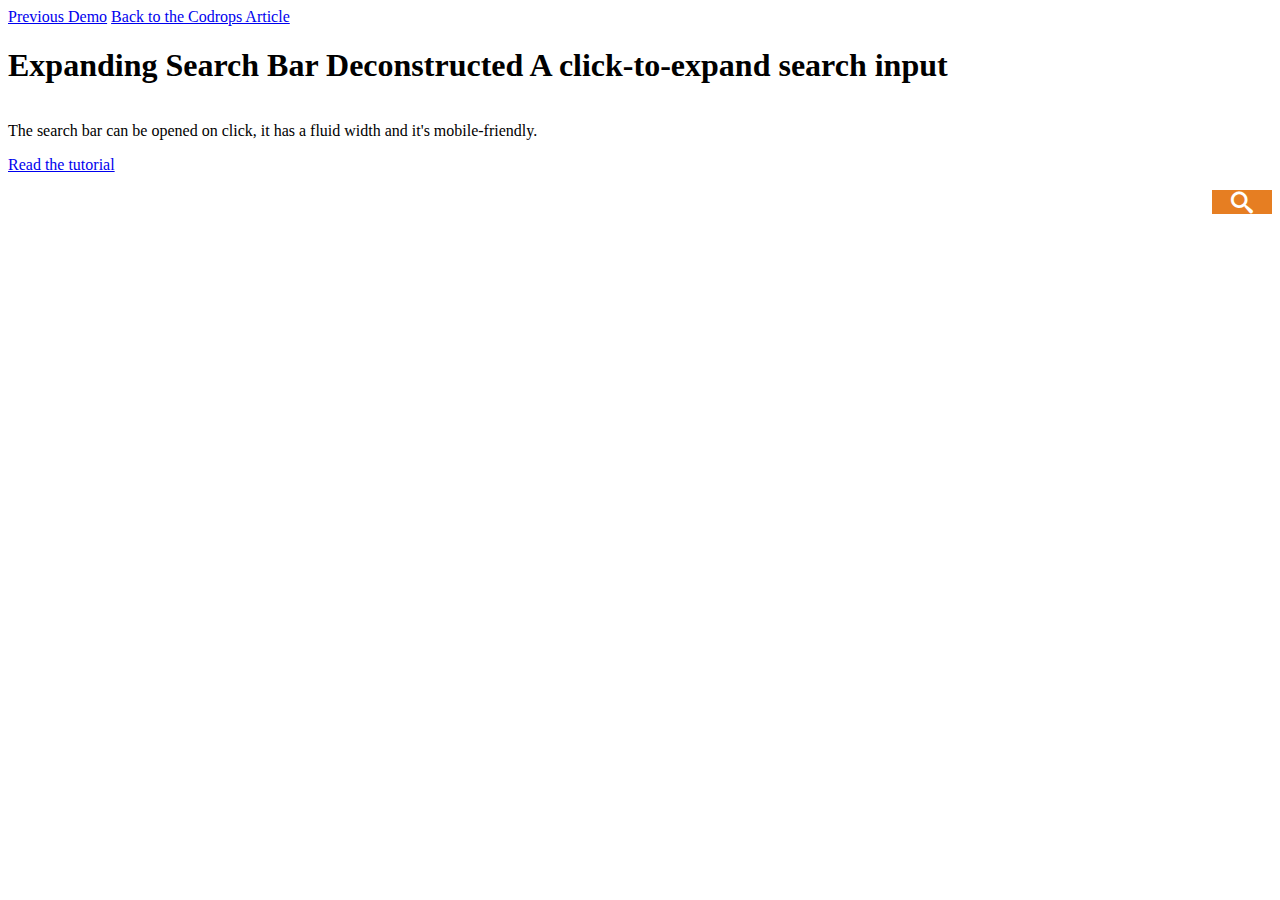
<file: ExpandingSearchBar/index.html>
<!DOCTYPE html>
<html lang="en" class="no-js">
	<head>
		<meta charset="UTF-8" />
		<meta http-equiv="X-UA-Compatible" content="IE=edge,chrome=1"> 
		<meta name="viewport" content="width=device-width, initial-scale=1.0"> 
		<title>Expanding Search Bar Deconstructed</title>
		<meta name="description" content="Expanding Search Bar Deconstructed" />
		<meta name="keywords" content="transition, search, expanding, search input, sliding input, css3, javascript" />
		<meta name="author" content="Codrops" />
		<link rel="shortcut icon" href="../favicon.ico"> 
		<link rel="stylesheet" type="text/css" href="css/default.css" />
		<link rel="stylesheet" type="text/css" href="css/component.css" />
		<script src="js/modernizr.custom.js"></script>
	</head>
	<body>
		<div class="container">
			<!-- Top Navigation -->
			<div class="codrops-top clearfix">
				<a class="codrops-icon codrops-icon-prev" href="http://tympanus.net/Development/ModalWindowEffects/"><span>Previous Demo</span></a>
				<span class="right"><a class="codrops-icon codrops-icon-drop" href="http://tympanus.net/codrops/?p=15599"><span>Back to the Codrops Article</span></a></span>
			</div>
			<header>
				<h1>Expanding Search Bar Deconstructed <span>A click-to-expand search input</span></h1>
			</header>
			<div class="main clearfix">
				<!-- Optional columns for small components -->
				<div class="column">
					<p>The search bar can be opened on click, it has a fluid width and it's mobile-friendly.</p>
					<p><a href="http://tympanus.net/codrops/?p=15599">Read the tutorial</a></p>
				</div>
				<div class="column">
					<div id="sb-search" class="sb-search">
						<form>
							<input class="sb-search-input" placeholder="Enter your search term..." type="text" value="" name="search" id="search">
							<input class="sb-search-submit" type="submit" value="">
							<span class="sb-icon-search"></span>
						</form>
					</div>
				</div>
			</div>
		</div><!-- /container -->
		<script src="js/classie.js"></script>
		<script src="js/uisearch.js"></script>
		<script>
			new UISearch( document.getElementById( 'sb-search' ) );
		</script>
	</body>
</html>
</file>
<file: ExpandingSearchBar/css/default.css>
/* General Demo Style */
@import url(http://fonts.googleapis.com/css?family=Lato:300,400,700);

@font-face {
	font-family: 'codropsicons';
	src:url('../fonts/codropsicons/codropsicons.eot');
	src:url('../fonts/codropsicons/codropsicons.eot?#iefix') format('embedded-opentype'),
		url('../fonts/codropsicons/codropsicons.woff') format('woff'),
		url('../fonts/codropsicons/codropsicons.ttf') format('truetype'),
		url('../fonts/codropsicons/codropsicons.svg#codropsicons') format('svg');
	font-weight: normal;
	font-style: normal;
}

*, *:after, *:before { -webkit-box-sizing: border-box; -moz-box-sizing: border-box; box-sizing: border-box; }


/* Clearfix hack by Nicolas Gallagher: http://nicolasgallagher.com/micro-clearfix-hack/ */
.clearfix:before, .clearfix:after { content: " "; display: table; }
.clearfix:after { clear: both; }
</file>
<file: ExpandingSearchBar/css/component.css>
/* Search icon by IcoMoon, made with http://icomoon.io/app/ */
@font-face {
	font-family: 'icomoon';
	src:url('../fonts/icomoon/icomoon.eot');
	src:url('../fonts/icomoon/icomoon.eot?#iefix') format('embedded-opentype'),
		url('../fonts/icomoon/icomoon.woff') format('woff'),
		url('../fonts/icomoon/icomoon.ttf') format('truetype'),
		url('../fonts/icomoon/icomoon.svg#icomoon') format('svg');
	font-weight: normal;
	font-style: normal;
}

.sb-search {
	position: relative;
	margin-top: 0px;
	width: 0%;
	min-width: 60px;
	height: 70%;
	float: right;
	overflow: hidden;
	
	-webkit-transition: width 0.3s;
	-moz-transition: width 0.3s;
	transition: width 0.3s;
	
}

#form{


height: 100%;


}

.sb-search-input {
	
	top: 0;
	right: 0;
	border: none;
	outline: none;
	background: #fff;
	width: 100%;
	height: 100%;
	margin: 0;
	z-index: 10;
display: flex;

padding-left: 5%;

	font-family: inherit;
	font-size: 1.2em;
	color: #2c3e50;
}

.sb-search-input::-webkit-input-placeholder {
	color: #efb480;

	padding-left: 15%;


}

.sb-search-input:-moz-placeholder {
	color: #efb480;


}

.sb-search-input::-moz-placeholder {
	color: #efb480;
}

.sb-search-input:-ms-input-placeholder {
	color: #efb480;
}

.sb-icon-search,
.sb-search-submit  {
	width: 60px;
	height: 100%;
	display: block;
	position: absolute;
	right: 0;
	top: 0;
	padding: 0;
	margin: 0;
	line-height: 60px;
	text-align: center;
	cursor: pointer;

	display: flex;
	justify-content: center;
	align-items: center;

}

.sb-search-submit {
	background: #fff; /* IE needs this */
	-ms-filter: "progid:DXImageTransform.Microsoft.Alpha(Opacity=0)"; /* IE 8 */
    filter: alpha(opacity=0); /* IE 5-7 */
    opacity: 0;
	color: transparent;
	border: none;
	outline: none;
	z-index: -1;
}

.sb-icon-search {
	color: #fff;
	background: #e67e22;
	z-index: 90;
	font-size: 22px;
	font-family: 'icomoon';

	font-style: normal;
	font-weight: normal;
	font-variant: normal;
	text-transform: none;
	-webkit-font-smoothing: antialiased;
}

.sb-icon-search:before {
	content: "\e000";
height:auto ;

}

/* Open state */
.sb-search.sb-search-open,
.no-js .sb-search {
	width: 100%;
}

.sb-search.sb-search-open .sb-icon-search,
.no-js .sb-search .sb-icon-search {
	background: #da6d0d;
	color: #fff;
	z-index: 11;
}

.sb-search.sb-search-open .sb-search-submit,
.no-js .sb-search .sb-search-submit {
	z-index: 90;
}







@media (min-width: 900px) and (max-width: 1024px)   {
	
 

.sb-search-input::-webkit-input-placeholder {
	color: #efb480;

	padding-left: 8%;


}	




}



@media (min-width: 721px) and (max-width: 900px)   {
	
 

	.sb-search-input::-webkit-input-placeholder {
		color: #efb480;
	
		padding-left: 4%;
	
	
	}	
	
	.sb-search-input {
	
		top: 0;
		right: 0;
		border: none;
		outline: none;
		background: #fff;
		width: 100%;
		height: 100%;
		margin: 0;
		z-index: 10;
	display: flex;
	
	padding-left: 5%;
	
		font-family: inherit;
		font-size: 0.8em;
		color: #2c3e50;
	}




	
	
	}
</file>
